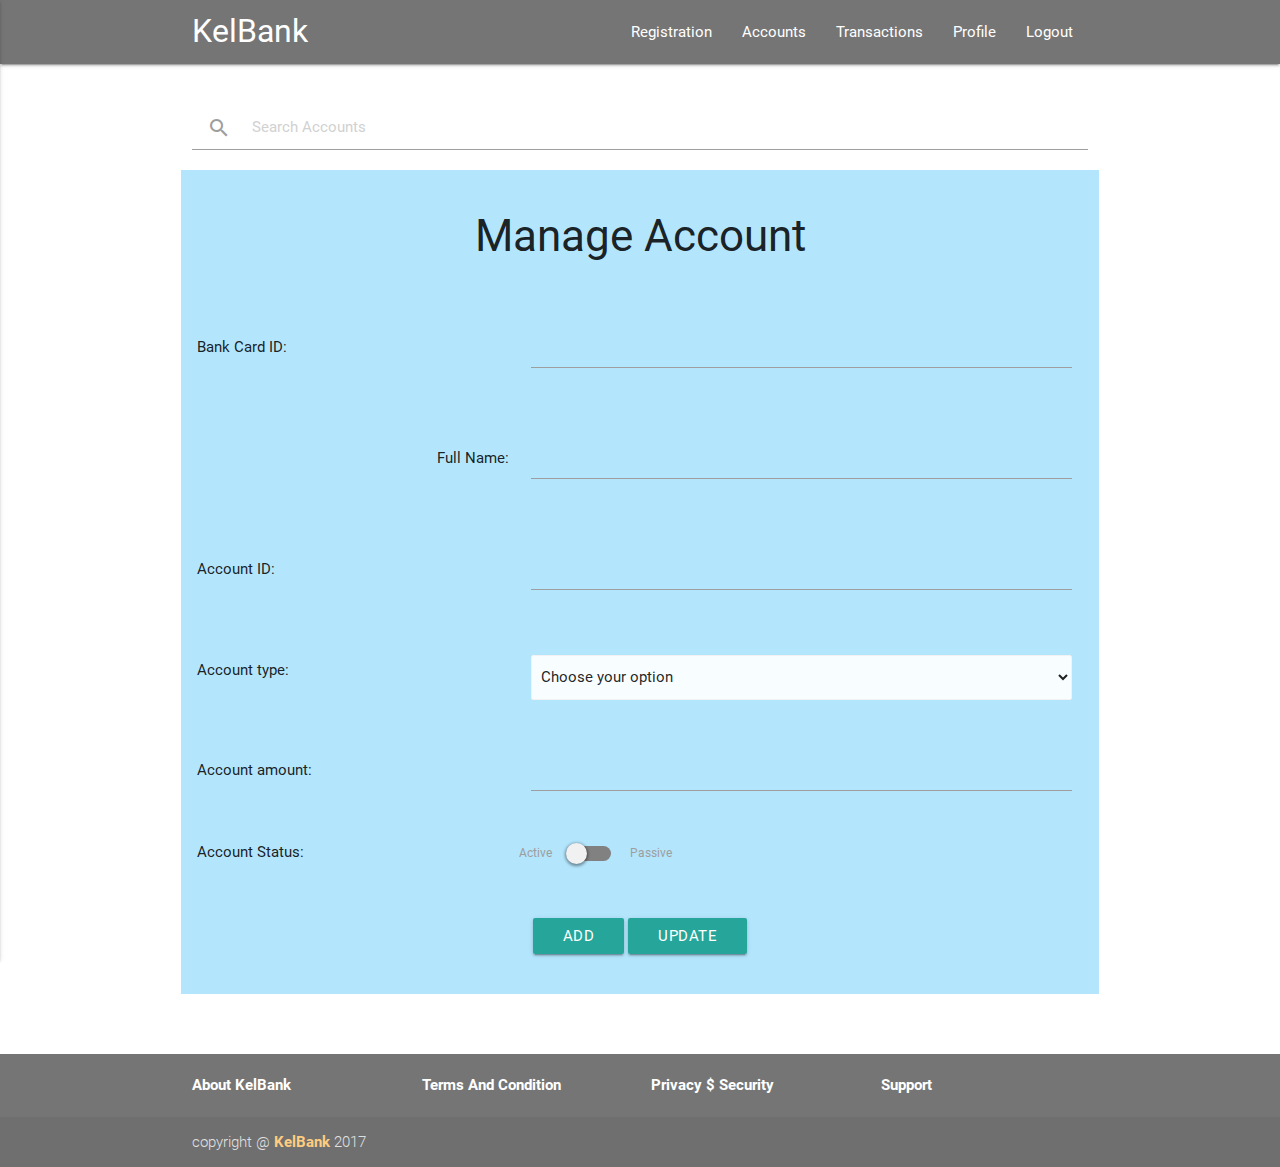
<file: Admin_GUI/Accounts.html>
<!DOCTYPE html>
<html lang="en">
<head>
  <meta http-equiv="Content-Type" content="text/html; charset=UTF-8"/>
  <meta name="viewport" content="width=device-width, initial-scale=1, maximum-scale=1.0"/>
  <title>Account Management</title>

  <!-- CSS  -->
  <link href="https://fonts.googleapis.com/icon?family=Material+Icons" rel="stylesheet">
  <link href="css/materialize.css" type="text/css" rel="stylesheet" media="screen,projection"/>
  <link href="css/style.css" type="text/css" rel="stylesheet" media="screen,projection"/>
</head>
<body>
  <nav class=" grey darken-1" role="navigation">
    <div class="nav-wrapper container"><a id="logo-container" href="#" class="brand-logo">KelBank</a>
      <ul class="right hide-on-med-and-down">
        <li><a href="#">Logout</a></li>
      </ul>

	  <ul class="right hide-on-med-and-down">
        <li><a href="#">Profile</a></li>
      </ul>

	  <ul class="right hide-on-med-and-down">
        <li><a href="Transactions.html">Transactions</a></li>
      </ul>

	  <ul class="right hide-on-med-and-down">
        <li><a href="Accounts.html">Accounts</a></li>
      </ul>

	  <ul class="right hide-on-med-and-down">
        <li><a href="Registration.html">Registration</a></li>
      </ul>

      <ul id="nav-mobile" class="side-nav">
        <li><a href="#">Navbar Link</a></li>
      </ul>

      <a href="#" data-activates="nav-mobile" class="button-collapse"><i class="material-icons">menu</i></a>
    </div>
  </nav>

  <!-- content of webpage-->

  <div class="container">
	<div class="row" style="height:20px">
	</div>

	<div class="nav-wrapper">
      <form>
        <div class="input-field">
          <input id="search" type="search" required placeholder="Search Accounts">
          <label class="label-icon" for="search"><i class="material-icons">search</i></label>
          <i class="material-icons">close</i>
        </div>
      </form>
    </div>

    <div class="row" style="background-color:#b3e5fc">

		<div class="row" style="height:20px">
		</div>


		<div class="row" style="height:20px">
			<h3><center>Manage Account</center></h3>
		</div>


		<div class="row" style="height:20px">
		</div>


		<form class="col s12">

		<table>
			<tr>
				<td>
					Bank Card ID:
				</td>

				<td>
					<div class="input-field col s12">
					  <input placeholder="" id="cardID" type="text" class="validate">
					</div>
				</td>
			</tr>

			<tr>
				<td class="kasi-right">
					Full Name:
				</td>

				<td>
					<div class="input-field col s12">
					  <input placeholder="" id="full_name" type="text" class="validate">
					</div>
				</td>
			</tr>

			<tr>
				<td>
					Account ID:
				</td>

				<td>
					<div class="input-field col s12">
					  <input placeholder="" id="account_ID" type="text" class="validate">
					</div>
				</td>
			</tr>

			<tr>
				<td>
					Account type:
				</td>

				<td>
					<div class="input-field col  s12">
						 <select class="browser-default" id="account_type">
							  <option value="" disabled selected>Choose your option</option>
							  <option value="1">Option 1</option>
							  <option value="2">Option 2</option>
							  <option value="3">Option 3</option>
						</select>
					</div>
				</td>
			</tr>

			<tr>
				<td>
					Account amount:
				</td>

				<td>
					<div class="input-field col s12">
					  <input placeholder="" id="street_address" type="number" class="validate">
					</div>
				</td>
			</tr>

			<tr>
				<td>
					Account Status:
				</td>

				<td>
					<!-- Switch -->
					  <div class="switch">
						<label>
						  Active
						  <input type="checkbox">
						  <span class="lever"></span>
						  Passive
						</label>
					  </div>
				</td>
			</tr>
		</table>

		<div class="row" style="height:20px">
		</div>

		<center>
			<button class="btn waves-effect waves-light" type="submit" name="action">Add</button>
			</td>
			<button class="btn waves-effect waves-light" type="submit" name="action">Update</button>
		</center>

		<div class="row" style="height:20px">
		</div>
		</form>
     </div>

	<div class="row" style="height:20px">
	</div>

</div>


  <footer class="page-footer grey darken-1">
    <div class="container">
      <div class="row">
        <div class="col l3 s10">
			 <a class="white-text" href="#!"><b>About KelBank</b></a>
        </div>

		<div class="col l3 s10">
			 <a class="white-text" href="#!"><b>Terms And Condition</b></a>
        </div>


        <div class="col l3 s10">
			 <a class="white-text" href="#!"><b>Privacy $ Security</b></a>
        </div>

        <div class="col l3 s10">
			 <a class="white-text" href="#!"><b>Support</b></a>
        </div>
      </div>
    </div>
    <div class="footer-copyright">
      <div class="container">
      copyright @ <a class="orange-text text-lighten-3" href=""><b>KelBank</b></a> 2017
      </div>
    </div>
  </footer>


  <!--  Scripts-->
  <script src="https://code.jquery.com/jquery-2.1.1.min.js"></script>
  <script src="js/materialize.js"></script>
  <script src="js/init.js"></script>

  </body>
</html>
</file>
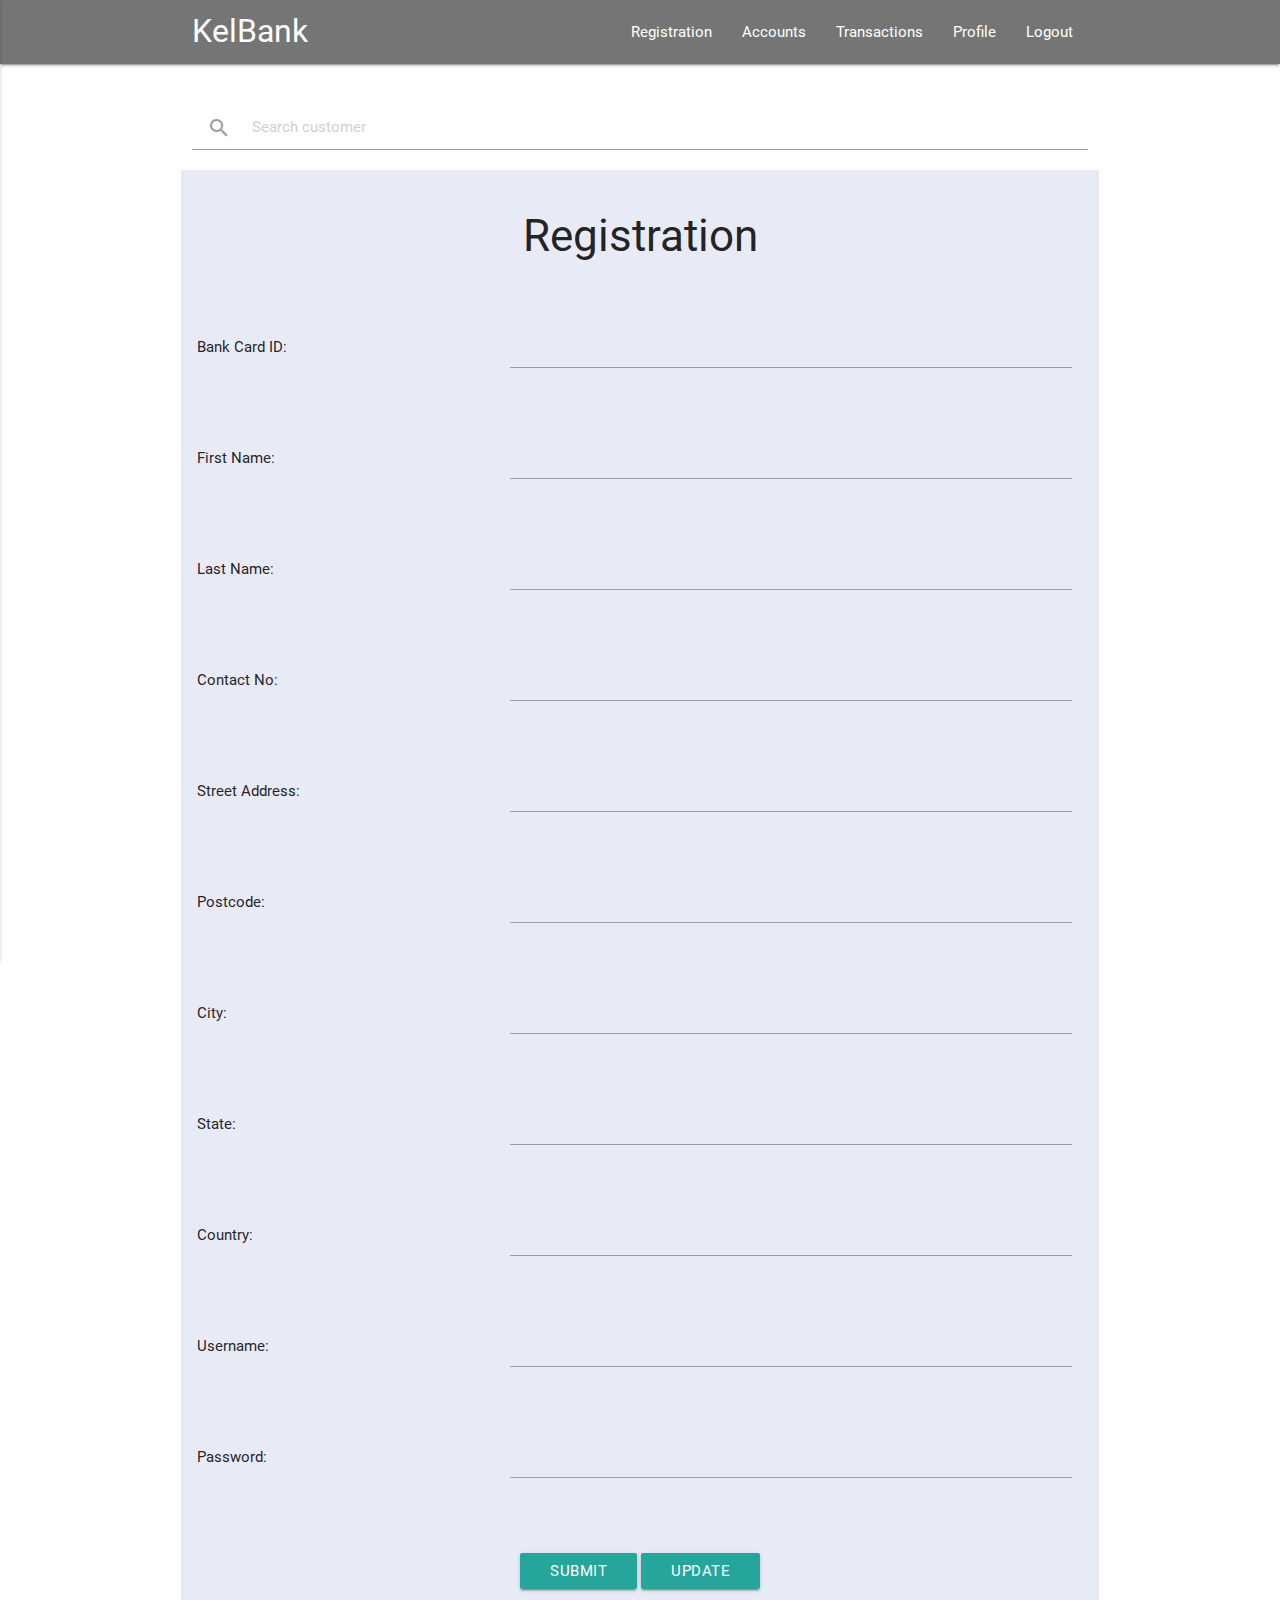
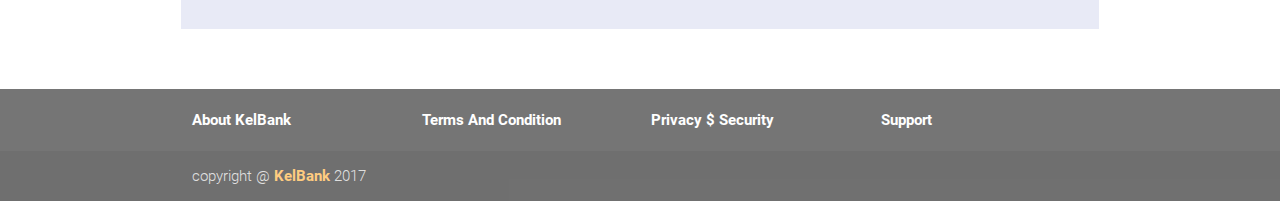
<file: Admin_GUI/Registration.html>
<!DOCTYPE html>
<html lang="en">
<head>
  <meta http-equiv="Content-Type" content="text/html; charset=UTF-8"/>
  <meta name="viewport" content="width=device-width, initial-scale=1, maximum-scale=1.0"/>
  <title>Customer Registration</title>

  <!-- CSS  -->
  <link href="https://fonts.googleapis.com/icon?family=Material+Icons" rel="stylesheet">
  <link href="css/materialize.css" type="text/css" rel="stylesheet" media="screen,projection"/>
  <link href="css/style.css" type="text/css" rel="stylesheet" media="screen,projection"/>
</head>
<body>
  <nav class=" grey darken-1" role="navigation">
    <div class="nav-wrapper container"><a id="logo-container" href="#" class="brand-logo">KelBank</a>
      <ul class="right hide-on-med-and-down">
        <li><a href="#">Logout</a></li>
      </ul>
	  
	  <ul class="right hide-on-med-and-down">
        <li><a href="#">Profile</a></li>
      </ul>
	  
	  <ul class="right hide-on-med-and-down">
        <li><a href="Transactions.html">Transactions</a></li>
      </ul>
	  
	  <ul class="right hide-on-med-and-down">
        <li><a href="Accounts.html">Accounts</a></li>
      </ul>
	  
	  <ul class="right hide-on-med-and-down">
        <li><a href="Registration.html">Registration</a></li>
      </ul>

      <ul id="nav-mobile" class="side-nav">
        <li><a href="#">Navbar Link</a></li>
      </ul>
	  
      <a href="#" data-activates="nav-mobile" class="button-collapse"><i class="material-icons">menu</i></a>
    </div>
  </nav>
  
  <!--Contain of webpage-->
  
  <div class="container">
	<div class="row" style="height:20px">
	</div>
	
	<div class="nav-wrapper">
      <form>
        <div class="input-field">
          <input id="search" type="search" required placeholder="Search customer">
          <label class="label-icon" for="search"><i class="material-icons">search</i></label>
          <i class="material-icons">close</i>
        </div>
      </form>
    </div>
	
    <div class="row" style="background-color:#e8eaf6">

		<div class="row" style="height:20px">
		</div>
		
		
		<div class="row" style="height:20px">
			<h3><center>Registration</center></h3>
		</div>
	
	
		<div class="row" style="height:20px">
		</div>
		
	
		<form class="col s12">
		
		<table>
			<tr>
				<td>
					Bank Card ID:
				</td>
				
				<td>
					<div class="input-field col s12">
					  <input placeholder="" id="cardID" type="text" class="validate">
					</div>
				</td>
			</tr>
			
			<tr>
				<td>
					First Name:
				</td>
				
				<td>
					<div class="input-field col s12">
					  <input placeholder="" id="first_name" type="text" class="validate">
					</div>
				</td>
			</tr>
			
			<tr>
				<td>
					Last Name:
				</td>
				
				<td>
					<div class="input-field col s12">
					  <input placeholder="" id="last_name" type="text" class="validate">
					</div>
				</td>
			</tr>
			
			<tr>
				<td>
					Contact No:
				</td>
				
				<td>
					<div class="input-field col  s12">
					  <input placeholder="" id="contact_no" type="tel" class="validate">
					</div>
				</td>
			</tr>
			
			<tr>
				<td>
					Street Address:
				</td>
				
				<td>
					<div class="input-field col s12">
					  <input placeholder="" id="street_address" type="text" class="validate">
					</div>
				</td>
			</tr>
			
			<tr>
				<td>
					Postcode:
				</td>
				
				<td>
					<div class="input-field col s12">
					  <input placeholder="" id="postcode" type="number" class="validate">
					</div>
				</td>
			</tr>
			
			<tr>
				<td>
					City:
				</td>
				
				<td>
					<div class="input-field col s12">
						<input placeholder="" id="city" type="text" class="validate">
					</div>
				</td>
			</tr>
			
			<tr>
				<td>
					State:
				</td>
				
				<td>
					<div class="input-field col s12">
					  <input placeholder="" id="state" type="text" class="validate">
					</div>
				</td>
			</tr>
			
			<tr>
				<td>
					Country:
				</td>
				
				<td>
					<div class="input-field col s12">
					  <input placeholder="" id="country" type="text" class="validate">
					</div>
				</td>
			</tr>
			
			<tr>
				<td>
					Username:
				</td>
				
				<td>
					<div class="input-field col s12">
					  <input placeholder="" id="username" type="text" class="validate">
					</div>
				</td>
			</tr>
			
			<tr>
				<td>
					Password:
				</td>
				
				<td>
					<div class="input-field col s12">
					  <input placeholder="" id="password" type="password" class="validate">
					</div>
				</td>
			</tr>
			
		</table>
		
		<div class="row" style="height:20px">
		</div>
		
		<center>
			<button class="btn waves-effect waves-light" type="submit" name="action">Submit</button>
			</td>
			<button class="btn waves-effect waves-light" type="submit" name="action">Update</button>
		</center>
	  
		<div class="row" style="height:20px">
		</div>
		</form>
     </div>
  
	<div class="row" style="height:20px">
	</div>
  
</div>
 

  <footer class="page-footer grey darken-1">
    <div class="container">
      <div class="row">
        <div class="col l3 s10">
			 <a class="white-text" href="#!"><b>About KelBank</b></a>
        </div>
		
		<div class="col l3 s10">
			 <a class="white-text" href="#!"><b>Terms And Condition</b></a>
        </div>
		
		
        <div class="col l3 s10">
			 <a class="white-text" href="#!"><b>Privacy $ Security</b></a>
        </div>
		
        <div class="col l3 s10">
			 <a class="white-text" href="#!"><b>Support</b></a>
        </div>
      </div>
    </div>
    <div class="footer-copyright">
      <div class="container">
      copyright @ <a class="orange-text text-lighten-3" href=""><b>KelBank</b></a> 2017
      </div>
    </div>
  </footer>


  <!--  Scripts-->
  <script src="https://code.jquery.com/jquery-2.1.1.min.js"></script>
  <script src="js/materialize.js"></script>
  <script src="js/init.js"></script>

  </body>
</html>
</file>
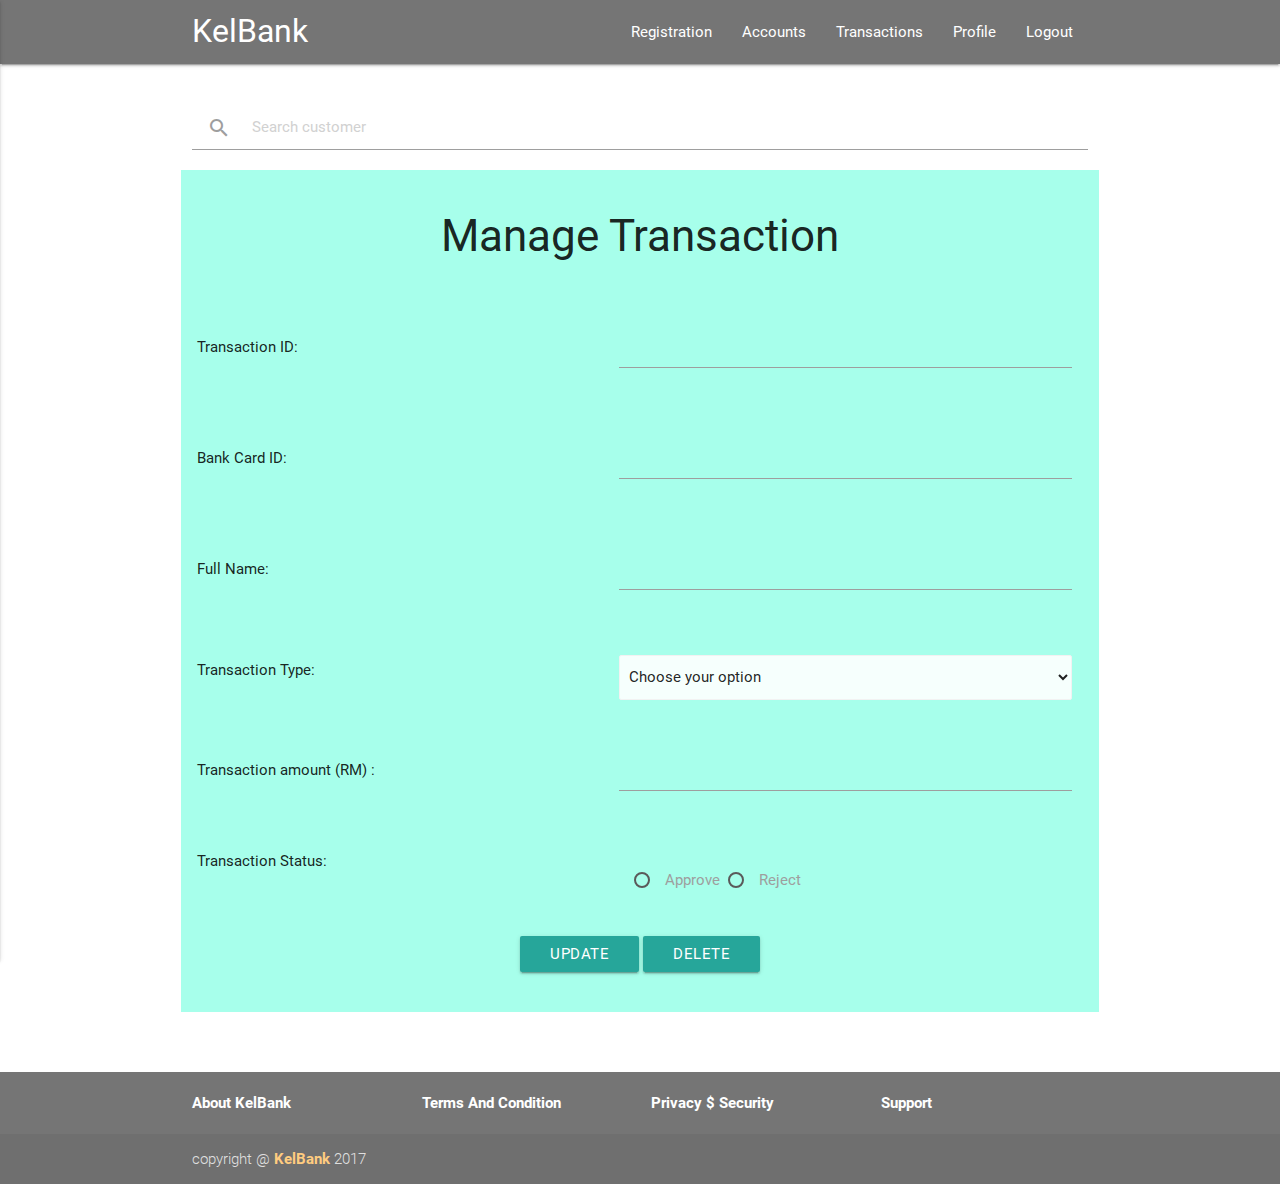
<file: Admin_GUI/Transactions.html>
<!DOCTYPE html>
<html lang="en">
<head>
  <meta http-equiv="Content-Type" content="text/html; charset=UTF-8"/>
  <meta name="viewport" content="width=device-width, initial-scale=1, maximum-scale=1.0"/>
  <title>Transaction Management</title>

  <!-- CSS  -->
  <link href="https://fonts.googleapis.com/icon?family=Material+Icons" rel="stylesheet">
  <link href="css/materialize.css" type="text/css" rel="stylesheet" media="screen,projection"/>
  <link href="css/style.css" type="text/css" rel="stylesheet" media="screen,projection"/>
</head>
<body>
  <nav class=" grey darken-1" role="navigation">
    <div class="nav-wrapper container"><a id="logo-container" href="#" class="brand-logo">KelBank</a>
      <ul class="right hide-on-med-and-down">
        <li><a href="#">Logout</a></li>
      </ul>
	  
	  <ul class="right hide-on-med-and-down">
        <li><a href="#">Profile</a></li>
      </ul>
	  
	  <ul class="right hide-on-med-and-down">
        <li><a href="Transactions.html">Transactions</a></li>
      </ul>
	  
	  <ul class="right hide-on-med-and-down">
        <li><a href="Accounts.html">Accounts</a></li>
      </ul>
	  
	  <ul class="right hide-on-med-and-down">
        <li><a href="Registration.html">Registration</a></li>
      </ul>

      <ul id="nav-mobile" class="side-nav">
        <li><a href="#">Navbar Link</a></li>
      </ul>
	  
      <a href="#" data-activates="nav-mobile" class="button-collapse"><i class="material-icons">menu</i></a>
    </div>
  </nav>
  
  <!--Contain of webpage-->
  
  <div class="container">
	<div class="row" style="height:20px">
	</div>
	
	<div class="nav-wrapper">
      <form>
        <div class="input-field">
          <input id="search" type="search" required placeholder="Search customer">
          <label class="label-icon" for="search"><i class="material-icons">search</i></label>
          <i class="material-icons">close</i>
        </div>
      </form>
    </div>
	
    <div class="row" style="background-color:#a7ffeb">

		<div class="row" style="height:20px">
		</div>
		
		
		<div class="row" style="height:20px">
			<h3><center>Manage Transaction</center></h3>
		</div>
	
	
		<div class="row" style="height:20px">
		</div>
		
	
		<form class="col s12">
		
		<table>
			<tr>
				<td>
					Transaction ID:
				</td>
				
				<td>
					<div class="input-field col s12">
					  <input placeholder="" id="transactionID" type="text" class="validate">
					</div>
				</td>
			</tr>
			
			<tr>
				<td>
					Bank Card ID:
				</td>
				
				<td>
					<div class="input-field col s12">
					  <input placeholder="" id="cardID" type="text" class="validate">
					</div>
				</td>
			</tr>
			
			<tr>
				<td>
					Full Name:
				</td>
				
				<td>
					<div class="input-field col s12">
					  <input placeholder="" id="full_name" type="text" class="validate">
					</div>
				</td>
			</tr>
			
			<tr>
				<td>
					Transaction Type:
				</td>
				
				<td>
					<div class="input-field col  s12">
						 <select class="browser-default" id="transaction_type">
							  <option value="" disabled selected>Choose your option</option>
							  <option value="1">Option 1</option>
							  <option value="2">Option 2</option>
							  <option value="3">Option 3</option>
						</select>
					</div>
				</td>
			</tr>
			
			<tr>
				<td>
					Transaction amount (RM) :
				</td>
				
				<td>
					<div class="input-field col s12">
					<input placeholder=" " id="transaction_amount" type="number" class="validate">
					</div>
				</td>
			</tr>
			
			<tr>
				<td>
					Transaction Status:
				</td>
				
				<td>
					<div class="input-field col s12">
						 <input name="group1" type="radio" id="test1" value="Approved"/>
							  <label for="test1">Approve</label>
						
							
						<input name="group1" type="radio" id="test2" value="Rejected"/>
							  <label for="test2">Reject</label>
							 
					</div>
				</td>
			</tr>
			
		</table>
		
		<div class="row" style="height:20px">
		</div>
		
		<center>
			<button class="btn waves-effect waves-light" type="submit" name="action">Update</button>
			</td>
			<button class="btn waves-effect waves-light" type="submit" name="action">Delete</button>
		</center>
	  
		<div class="row" style="height:20px">
		</div>
		</form>
     </div>
  
	<div class="row" style="height:20px">
	</div>
  
</div>
 

  <footer class="page-footer grey darken-1">
    <div class="container">
      <div class="row">
        <div class="col l3 s10">
			 <a class="white-text" href="#!"><b>About KelBank</b></a>
        </div>
		
		<div class="col l3 s10">
			 <a class="white-text" href="#!"><b>Terms And Condition</b></a>
        </div>
		
		
        <div class="col l3 s10">
			 <a class="white-text" href="#!"><b>Privacy $ Security</b></a>
        </div>
		
        <div class="col l3 s10">
			 <a class="white-text" href="#!"><b>Support</b></a>
        </div>
      </div>
    </div>
    <div class="footer-copyright">
      <div class="container">
      copyright @ <a class="orange-text text-lighten-3" href=""><b>KelBank</b></a> 2017
      </div>
    </div>
  </footer>


  <!--  Scripts-->
  <script src="https://code.jquery.com/jquery-2.1.1.min.js"></script>
  <script src="js/materialize.js"></script>
  <script src="js/init.js"></script>

  </body>
</html>
</file>
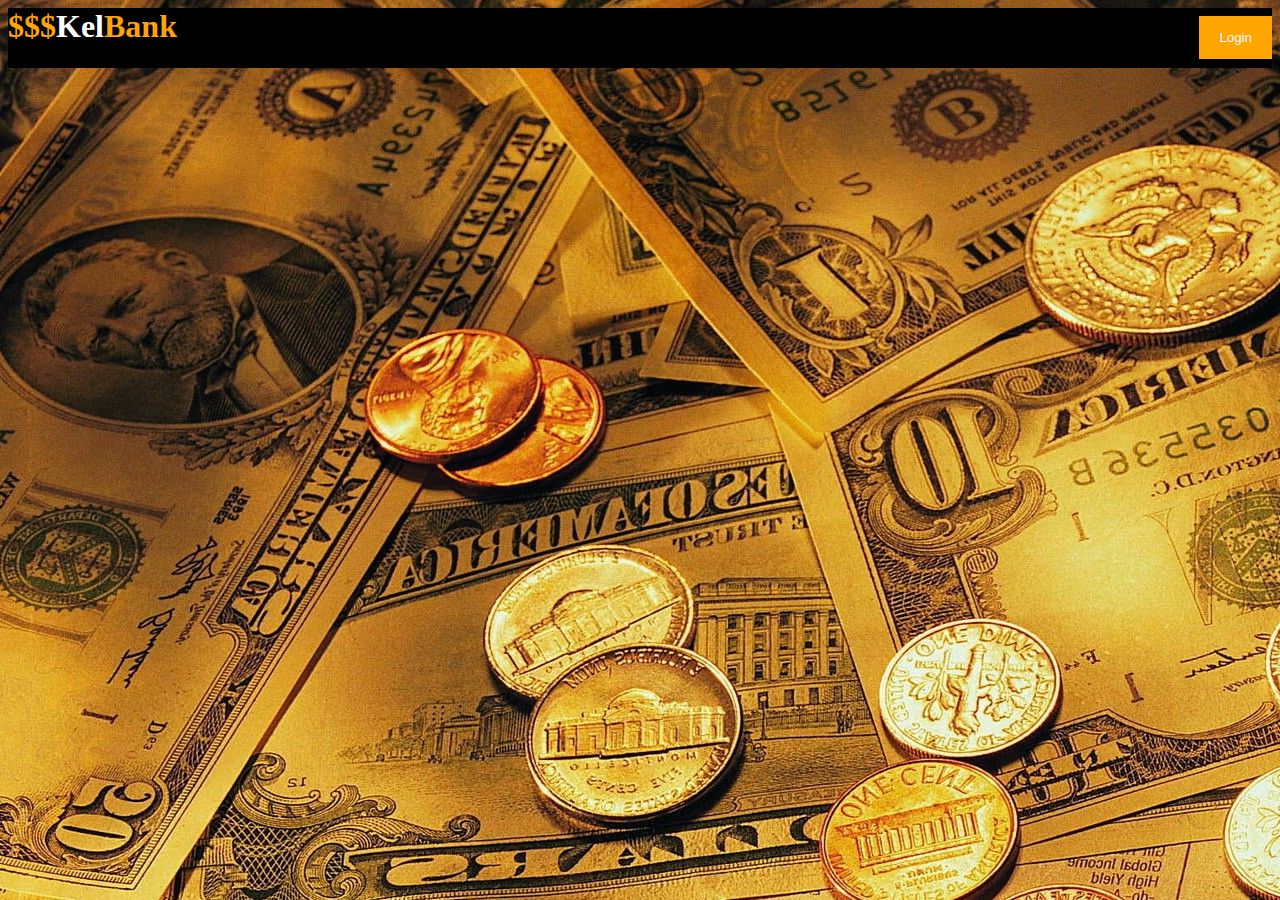
<file: entrance/login.html>
<!DOCTYPE html>
<html>
<head>
  <title>KelBank | Login</title>

  <link href="styling2.css" rel="stylesheet">

</head>
<body style="background-image: url(bg.jpg)">

<div style="background-color:black; height:60px">
  <h1 style="display:inline;float left;"><span style="color:white"><span style="color:orange">$$$</span>Kel</span><span style="color:orange">Bank</span></h1>
  <span style="display:inline; float: right;">
      <button onclick="document.getElementById('id01').style.display='block'" style="width:auto; background-color:orange">Login</button>
    </span>
</div>


<div style="clear:both"></div>



<div id="id01" class="modal">

  <form class="modal-content animate" action="#" id="leForm">
    <div class="imgcontainer">
      <span onclick="document.getElementById('id01').style.display='none'" class="close" title="Close Modal">&times;</span>
      <img src="kelbank.jpg" alt="Avatar" class="avatar">
    </div>

    <div class="container" style="width:50%; margin:auto">
      <label><b>Username</b></label>
      <input id="username" type="text" placeholder="Enter Username" maxlength="50" name="uname" required>

      <label><b>Password</b></label>
      <input id="password" type="password" placeholder="Enter Password" maxlength="50" name="psw" required>

      <button type="submit" style="background-color:orange">Login</button>

    </div>

    <div class="container" style="background-color:#f1f1f1">
      <button type="button" onclick="document.getElementById('id01').style.display='none'" class="cancelbtn">Cancel</button>
      <span class="psw">Forgot <a href="#">password?</a></span>
    </div>
  </form>
</div>

<script src="validator.js"></script>
<script>
// Get the modal
var modal = document.getElementById('id01');

// When the user clicks anywhere outside of the modal, close it
window.onclick = function(event) {
    if (event.target == modal) {
        modal.style.display = "none";
    }
}

var form = document.getElementById("leForm");
form.onsubmit = function(e) {

  e.preventDefault();
  var username = document.getElementById('username').value;
  var password = document.getElementById('password').value;

  if(username !== "" && password !== ""){

    if(!lengthRange(password, 6, 50)){

        alert("Password length must be between 6 to 50 characters!");
        document.getElementById('username').value="";
        document.getElementById('password').value="";

    }else{
      alert("Login success!");
      modal.style.display = "none";
      document.getElementById('username').value="";
      document.getElementById('password').value="";
    }

  }



}
</script>

</body>
</html>
</file>
<file: entrance/styling2.css>
/* Full-width input fields */
input[type=text], input[type=password] {
    width: 100%;
    padding: 12px 20px;
    margin: 8px 0;
    display: inline-block;
    border: 1px solid #ccc;
    box-sizing: border-box;
}

.custom-dialog-class input {
  display: none;
}

/* Set a style for all buttons */
button {
    background-color: #4CAF50;
    color: white;
    padding: 14px 20px;
    margin: 8px 0;
    border: none;
    cursor: pointer;
    width: 100%;
}

button:hover {
    opacity: 0.8;
}

/* Extra styles for the cancel button */
.cancelbtn {
    width: auto;
    padding: 10px 18px;
    background-color: #f44336;
}

/* Center the image and position the close button */
.imgcontainer {
    text-align: center;
    margin: 24px 0 12px 0;
    position: relative;
}

img.avatar {
    width: 10%;
    border-radius: 14%;
}

.container {
    padding: 16px;
}

span.psw {
    float: right;
    padding-top: 16px;
}

/* The Modal (background) */
.modal {
    display: none; /* Hidden by default */
    position: fixed; /* Stay in place */
    z-index: 1; /* Sit on top */
    left: 0;
    top: 0;
    width: 100%; /* Full width */
    height: 100%; /* Full height */
    overflow: auto; /* Enable scroll if needed */
    background-color: rgb(0,0,0); /* Fallback color */
    background-color: rgba(0,0,0,0.4); /* Black w/ opacity */
    padding-top: 60px;
}

/* Modal Content/Box */
.modal-content {
    background-color: #fefefe;
    margin: 5% auto 15% auto; /* 5% from the top, 15% from the bottom and centered */
    border: 1px solid #888;
    width: 80%; /* Could be more or less, depending on screen size */
}

/* The Close Button (x) */
.close {
    position: absolute;
    right: 25px;
    top: 0;
    color: #000;
    font-size: 35px;
    font-weight: bold;
}

.close:hover,
.close:focus {
    color: red;
    cursor: pointer;
}

/* Add Zoom Animation */
.animate {
    -webkit-animation: animatezoom 0.6s;
    animation: animatezoom 0.6s
}

@-webkit-keyframes animatezoom {
    from {-webkit-transform: scale(0)}
    to {-webkit-transform: scale(1)}
}

@keyframes animatezoom {
    from {transform: scale(0)}
    to {transform: scale(1)}
}

/* Change styles for span and cancel button on extra small screens */
@media screen and (max-width: 300px) {
    span.psw {
       display: block;
       float: none;
    }
    .cancelbtn {
       width: 100%;
    }
}
</file>
<file: Admin_GUI/css/style.css>
/* Custom Stylesheet */
/**
 * Use this file to override Materialize files so you can update
 * the core Materialize files in the future
 *
 * Made By MaterializeCSS.com
 */

.icon-block {
  padding: 0 15px;
}
.icon-block .material-icons {
	font-size: inherit;
}

 .kasi-right {
   text-align: right;
}
</file>
